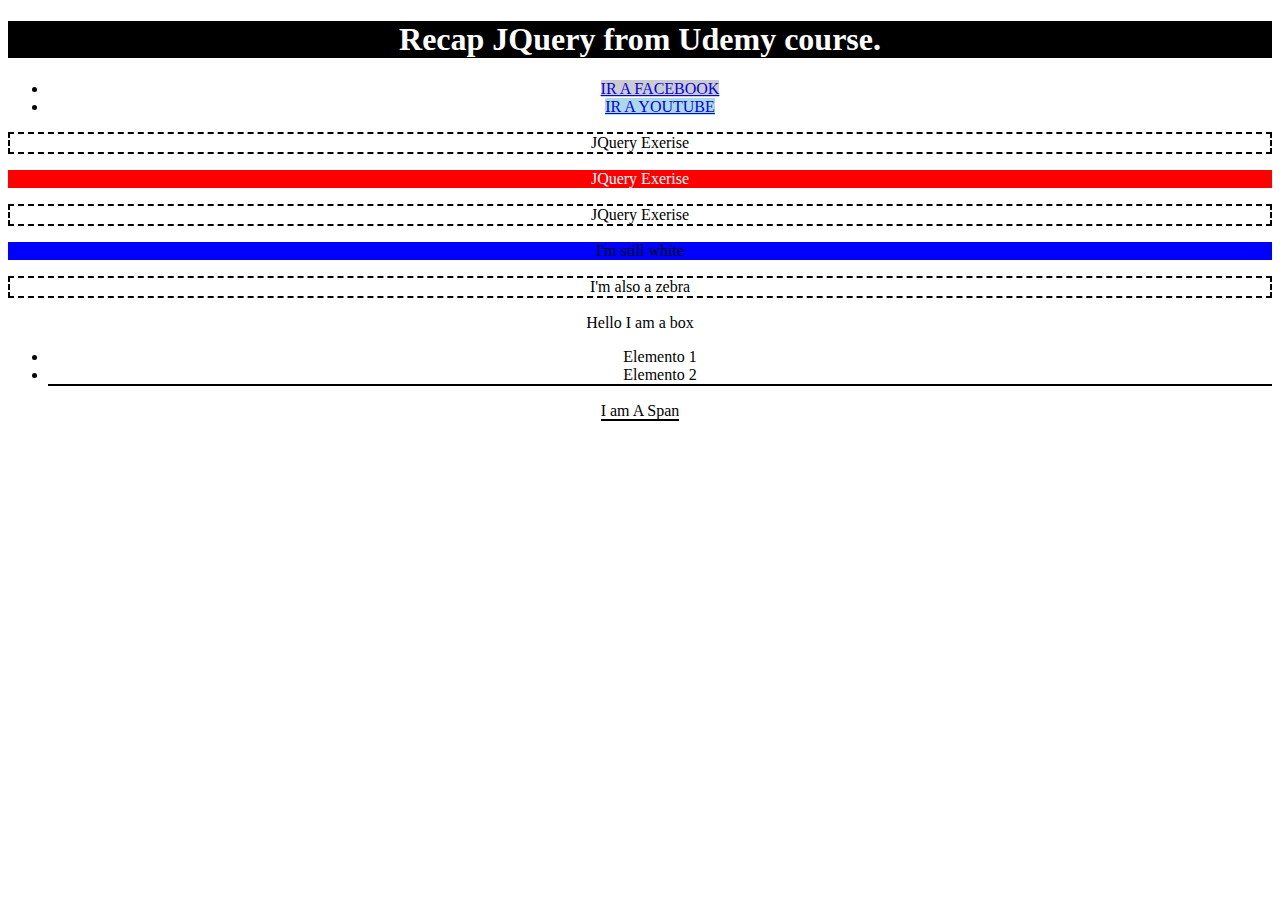
<file: JQuery/index.html>
<!DOCTYPE html>
<html lang="en">
<head>
    <meta charset="UTF-8">
    <meta name="viewport" content="width=device-width, initial-scale=1.0">
    <meta http-equiv="X-UA-Compatible" content="ie=edge">
    <script src="../jquery.3.4.1.min.js"></script>
    <script type="text/javascript" src="01-Selector.js" ></script>
    <style>
      .zebra{
        border: 2.5px dashed black;
      }

      .grande{
          font-size: 30px;
          
      }

      .superior-margin {
        margin-top: 40px;
        display: block;
      }
      
      .underLine {
        border-bottom: 2px solid black;
      }

    </style>

    <title>JQuery</title>
</head>
<body style="text-align: center;">
    <h1 id="black" >Recap JQuery from Udemy course.</h1>
    <ul>
        <li><a href="https://www.facebook.com/" title="Facebook">IR A FACEBOOK</a></li>
        <li><a href="https://www.youtube.com/" title="Youtube">IR A YOUTUBE</a></li>
    </ul>

    <p  class="zebra">JQuery Exerise</p>
    <p id="red" class="noBorder">JQuery Exerise</p>
    <p  class="zebra">JQuery Exerise</p>
    <p id="blue" class="noBorder"> I'm still white</p>
    <p class="zebra"> I'm also a zebra</p>
    <div id="caja">
      <p>Hello I am a box</p>
      <ul>
        <li>Elemento 1</li>
        <li class="underLine">Elemento 2</li>
      </ul>
      <span class="underLine">I am A Span</span>
    </div>
</body>
</html>
</file>
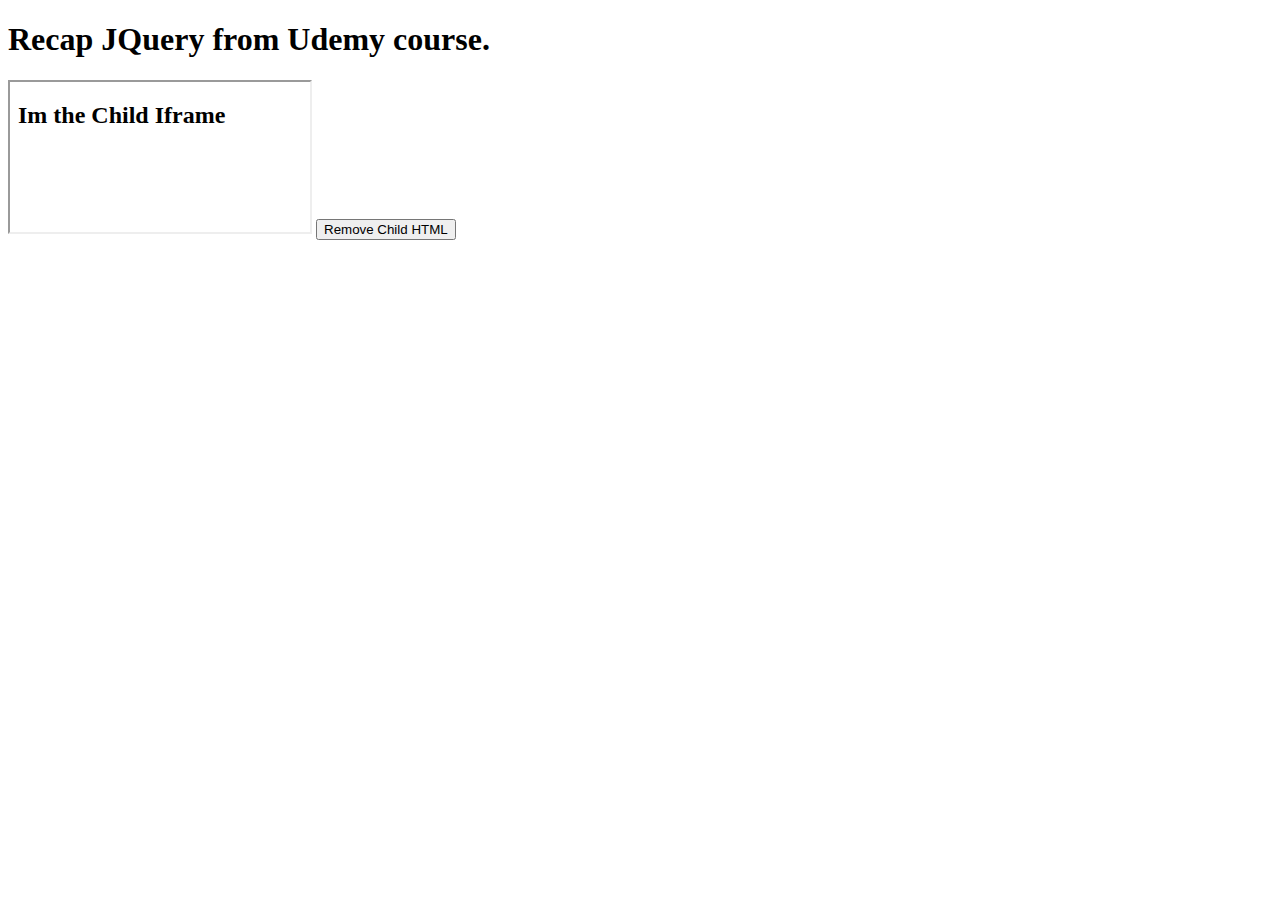
<file: UnloadEvent/Main.html>
<!DOCTYPE html>
<html lang="en">
<head>
    <meta charset="UTF-8">
    <meta name="viewport" content="width=device-width, initial-scale=1.0">
    <meta http-equiv="X-UA-Compatible" content="ie=edge">

    <title>Unload Handler</title>
</head>
<body >
    <h1>Recap JQuery from Udemy course.</h1>
    <iframe id="IframeChild" src="child.html" frameborder="1"></iframe>
    <button id="removeChild" >Remove Child HTML</button>
    <script>
      const btnRemoveChild = document.getElementById("removeChild");
      btnRemoveChild.addEventListener("click", function(){
          const iFrameChild = document.getElementById("IframeChild");
          iFrameChild.src = "";
      });
      
      function handleWindowClose()
{
  if((window.event.clientX <0) || (window.event.clientY <0))
    {
	  window.open("https://www.biblegateway.com/passage/?search=1+Juan+2%3A19&version=RVR1960");
    }
}
        window.onbeforeunload = handleWindowClose;
    </script>

</body>
</html>
</file>
